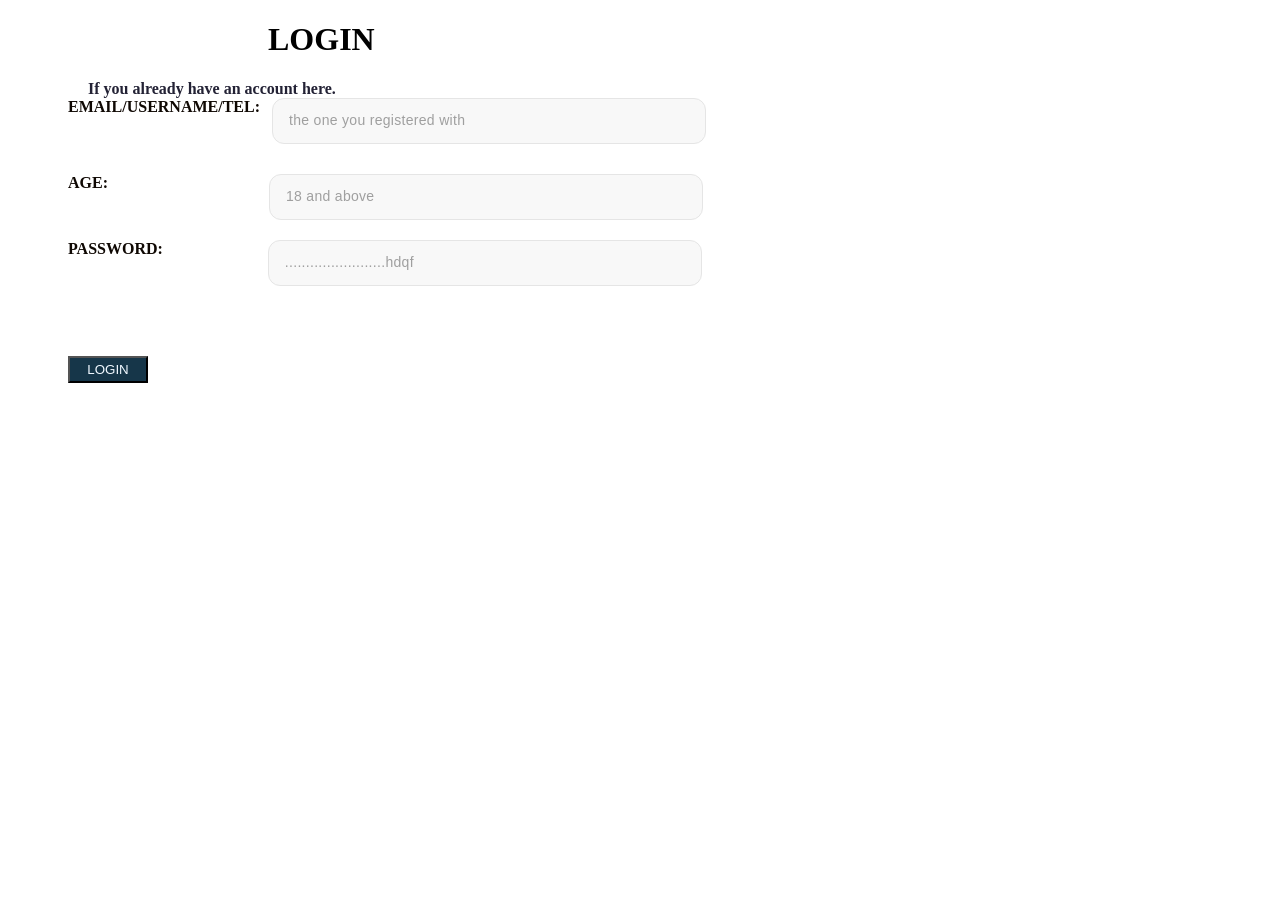
<file: JIMMY/login.html>
<!DOCTYPE html>
<html lang="en">

<head>
    <meta charset="UTF-8">
    <meta name="viewport" content="width=device-width, initial-scale=1.0">
    <title>Document</title>
</head>

<body>
    <div>
        <div class=" content" style="border-radius: 30px;  width: 80%; margin-left:60px ;">
            <p>
            <h1><b style="margin-left: 200px; font-family:cursive">LOGIN</b></h1>
            </p>
            <div>
                <b style="color:rgb(35, 34, 53); margin-left:20px">If you already have
                    an account here.
                </b>
            </div>

            <div class="login-mode" ;>
                <div class="typo-name" style="display:flex">
                    <div class="name-content"><b style="color: #0f0803;"> EMAIL/USERNAME/TEL:</b></div>
                    <div>

                        <input type="text" class="class" placeholder="the one you registered with"
                            style="width: 400px; height: 20px; margin-left: 12px;"></input>
                    </div>
                    <style>
                        input::placeholder {
                            color: #8a8a8a;
                            /*soft gray but not harsh*/
                            font-family: 'inter', sans-serif;
                            font-size: 14px;
                            letter-spacing: 0.3px;
                            font-weight: 400;
                            text-transform: lowercase;
                            opacity: 0.8;
                        }

                        input:focus::placeholder {
                            color: #b0b0b0;
                            transition: 0.3s ease;
                        }

                        input {
                            background: #f8F8F8;
                            border: 1px solid #e5e5e5;
                            border-radius: 12px;
                            padding: 12px 16px;
                            font-family: 'Inter', sans-serif;
                        }

                        .main-content {
                            width: 80%;
                            border-radius: 12px;
                        }
                    </style>
                </div>
                <div class="typo-age;" style="display:flex">
                    <div class="text" style="margin-top:30px;"><b style="color: #0f0803; ;">AGE:</div>
                    <input type="text" class="class" placeholder="18 and above"
                        style="width: 400px; height: 20px; margin-top:30px; margin-left:161px; ">
                    </input>
                </div>

                <div class="typo-email" style="display:flex; margin-top: 20px">
                    <div class="text">PASSWORD:</div><input type="email" class="class"
                        placeholder="........................hdqf"
                        style="width:400px; height: 20px; margin-left: 105px;">
                </div>
                </input>

                <button type="submit"
                    style="background-color: rgb(22, 54, 73); color:aliceblue; width:80px; height:27px; margin-top: 70px; margin-right: 800px;">LOGIN</button>

            </div>
        </div>
    </div>
</body>

</html>
</file>
